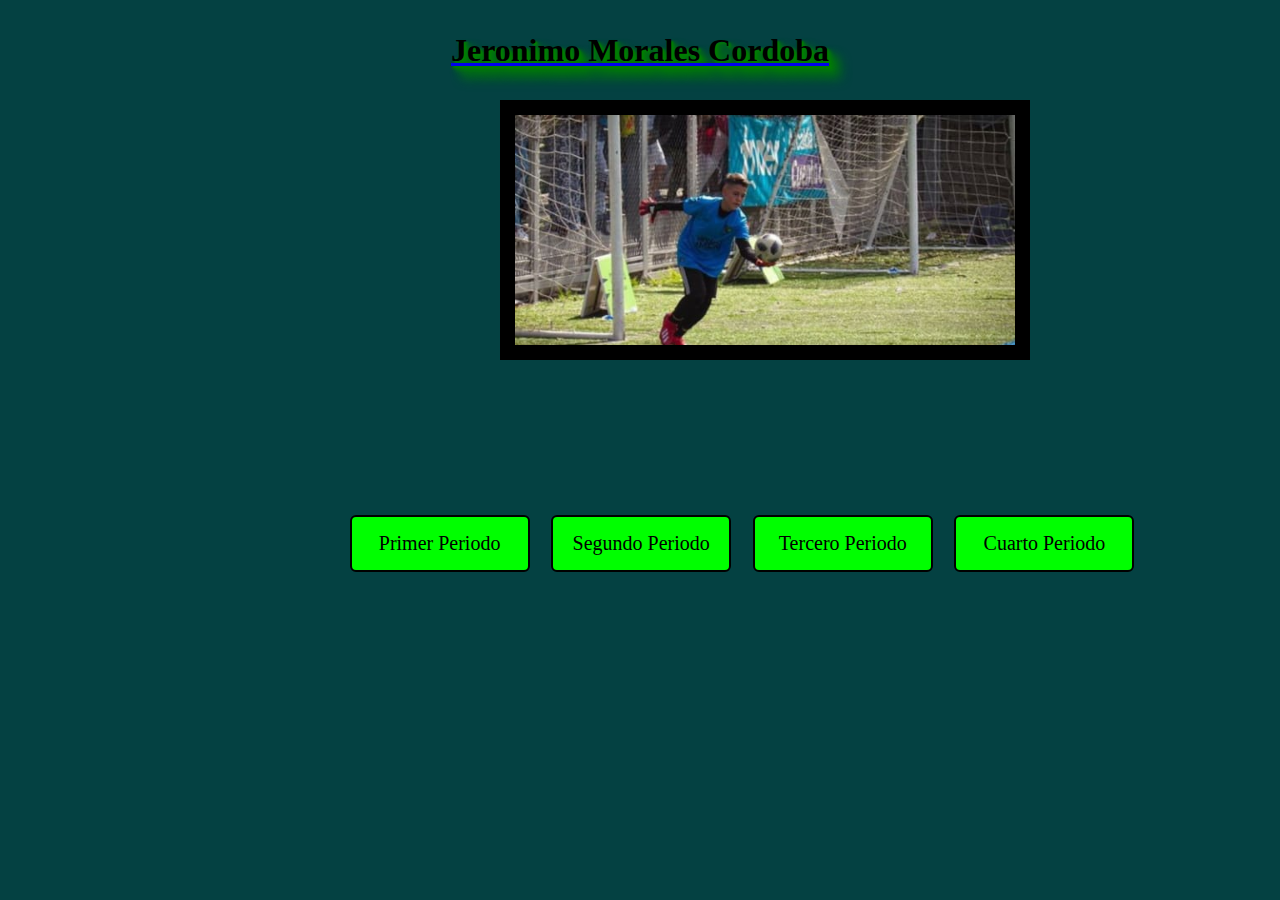
<file: index.html>
<!DOCTYPE html>
<html>

<head>
	<link rel="stylesheet" type="text/css" href="./css/estilo.css">
</head>


<body style="background-color:#044142 ;">
	<div>

			
		
	<div class="titulo">
			<h1> <a href="https://jero-morales-cordoba1.github.io/semana1_tecnologia/"> <center><p style=color="white"><font color="black">Jeronimo Morales Cordoba <br><br></p></center></h1></a>
		</div>

		<div class="jero1">
			
		</div>
	</div>

	<div class="botonera">
		<div class="periodo1">
			<a href="primer-periodo.html"> <input type="button" name="bt1" value="Primer Periodo" class="btn1"></a>
		</div>

		<div class="periodo1">
			<a href="segundo-periodo.html"> <input type="button" name="bt1" value="Segundo Periodo" class="btn1"></a>
		</div>

		<div class="periodo1">
			<a href="tercer-periodo.html"> <input type="button" name="bt1" value="Tercero Periodo" class="btn1"></a>
		</div>

		<div class="periodo1">
			<a href="cuarto-periodo.html"> <input type="button" name="bt1" value="Cuarto Periodo" class="btn1"></a>
		</div>
	</div>

		

</body>

</html>
</file>
<file: css/estilo.css>
.titulo{
font-family: algerian;


}





h1{
	text-shadow: 2px 2px 2px  green, 4px 4px 4px green,8px 8px 8px green,12px 12px 12px green;
}

.jero1{
	position:absolute;
	top: 100px;
	left: 500px;
	width: 500px;
	height: 230px;
	background-image:url(../img/jero1.jpeg);
	background-size: cover;
	border: 15px solid; color:black;
	
}
.periodo1{
	
	width: 10%;
	margin: 20px;
	height: 30%;
}

 

 .{
	position:absolute;
	top: 400px;
	left: 950px;
	width: 200px;
	height: 150px;
	background: url(.jpg);
	border: 10px solid; color:red;
}

.j:hover{
	position:absolute;
	top: 100px;
	left: 500px;
	width: 500px;
	height: 230px;
	background: url(.jpg);

	 }

.:active{
	position:absolute;
	position:absolute;
	top: 300px;
	left: 200px;
	width: 200px;
	height: 205px;
}

	.jero2:{ 
	position:absolute;
	top:100px;
	left: 850px;
	width: 200px;
	height: 205px;
}

.:active{
	position:absolute;
	position:absolute;
	top: 300px;
	left: 850px;
	width: 200px;
	height: 205px;
}


/*Botones*/

.bo{

	margin:10px;
	background-color: lime;
	border: 2px solid black;
	border-radius: 6px; 
	width: 180px;
	height: 50%;
	font-size: 20px	;
	font-family: algerian;

}

.btn1{
	/*margin:10px;*/
	background-color: lime;
	border: 2px solid black;
	border-radius: 6px; 
	width: 180px;
	height: 70%;
	font-size: 20px	;
	font-family: algerian;
}

.btn2{
	margin:10px;
	background-color: lime;
	border: 2px solid black;
	border-radius: 6px; 
	width: 180px;
	height: 50%;
	font-size: 20px	;
	font-family: algerian;
}


.btn3{
	margin:10px;
	background-color: lime;
	border: 2px solid black;
	border-radius: 6px; 
	width: 180px;
	height: 50%;
	font-size: 20px	;
	font-family: algerian;
}


.btn4{
	margin:10px;
	background-color: lime;
	border: 2px solid black;
	border-radius: 6px; 
	width: 180px;
	height: 50%;
	font-size: 20px	;
	font-family: algerian;
}

.botonera{
	position: absolute;
	display: flex;
	justify-content: space-evenly;
	top: 55%;
	left: 20%;
	/*background-color: red;*/
	height: 30%;
}
</file>
